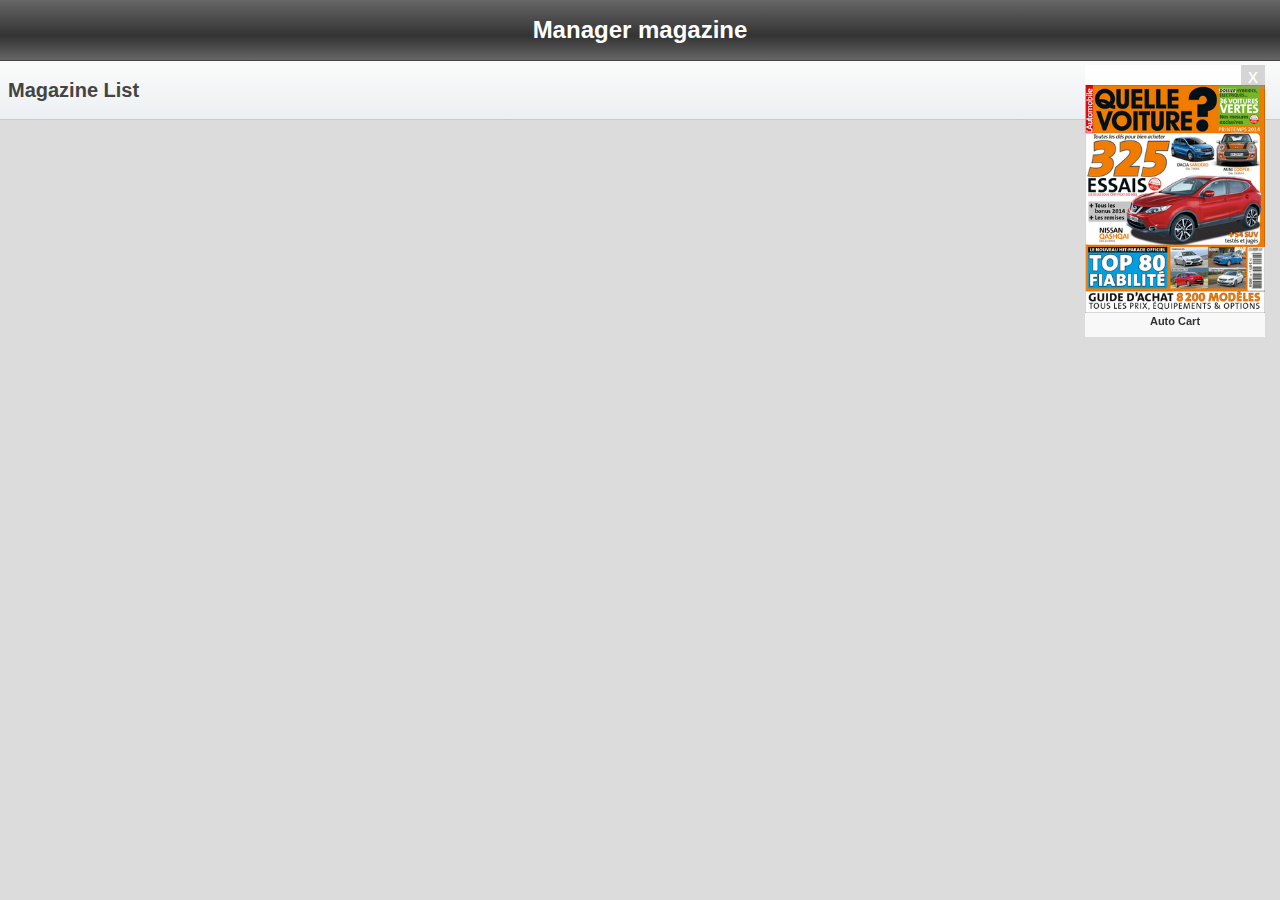
<file: index.html>
<!DOCTYPE HTML>
<html>
    <head>
        <title>Manager Magazine</title>
        <meta name="viewport" content="width=device-width,initial-scale=1, target-densityDpi=device-dpi"/>
        <link rel="stylesheet" href="css/styles.css" />
		<link rel="stylesheet" type="text/css" href="css/demoad.css" />
		
    </head>

    <body>
        
    <div id="header" class="header">
		<h1> Manager magazine</h1>
	</div>
	<div id="header2">
		<h2>Magazine List</h2>
	</div>
	
	<div id="wrapper">
		<ul id="employeeList" class="icon-list"></ul>
	</div>

	<div id="busy"/>Loading...</div>
	<!-- Quảng cáo -->
<div id="cdawrap" onclick='Remove_adv()' >
			<div id="bsap_402" class="bsap" data-serve="CKSDE">
				
				 
				<div id="fusion_ad">				
				<span class="fusionentire">
				 <a href="#" title="testting adv alatca" target="_top">
				   <img src="img/adv.jpg" alt="magazin-publish" border="0"  style=" margin-top:10px;"/></a>
				   <a href="#" class="fusiontext" title="testting adv alatca." target="_top">Auto Cart
					</a>
				</span>
			</div>
				
			
			</div>				
			<span id="cda-remove"></span>
			</div>
		
			<!-- END quảng cáo -->
	<script src="js/remove_adv.js" type="text/javascript"></script>	
	<script src="js/phonegap.js"></script>
	<script src="js/jquery.js"></script> 
    <script src="js/jquery.min.js"></script>
    <script src="js/iscroll.js"></script>
    <script src="js/employeelist.js"></script>

    </body>

</html>
</file>
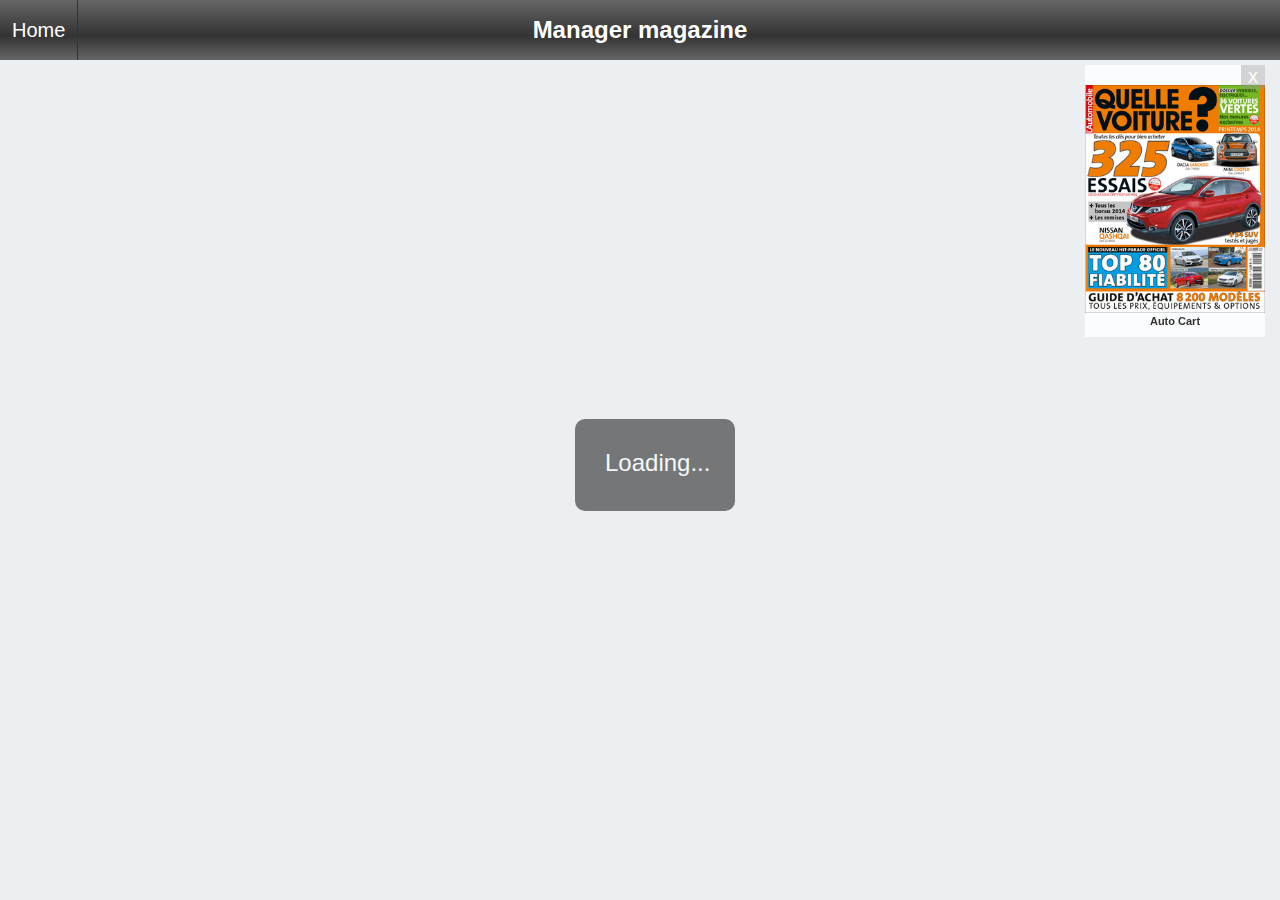
<file: employeedetails.html>
<!DOCTYPE HTML>
<html>
    <head>
        <title>Manager Phonebook Details</title>
        <meta name="viewport" content="width=device-width,initial-scale=1, target-densityDpi=device-dpi"/>
        <link rel="stylesheet" href="css/styles.css" />
		<link rel="stylesheet" type="text/css" href="css/demoad.css" />
    </head>
    
    <body>
       
	<div id="header" class="header">
		<a href="index.html" class="nav">Home</a>
		<h1>Manager magazine</h1>
	</div>
	<!--<div id="header2">		
	</div>  -->	
	<!-- chuyển từ id="wrapper" ->wrapper1-->
	<div id="wrapper1">
		<ul id="employeeDetails"></ul>
		
	</div>
	

	<div id="busy"/>Loading...</div>
	<!-- Quảng cáo -->
<div id="cdawrap" onclick='Remove_adv()' >
			<div id="bsap_402" class="bsap" data-serve="CKSDE">
				
				 
				<div id="fusion_ad">				
				<span class="fusionentire">
				 <a href="#" title="testting adv alatca" target="_top">
				   <img src="img/adv.jpg" alt="magazin-publish" border="0"  style=" margin-top:10px;"/></a>
				   <a href="#" class="fusiontext" title="testting adv alatca." target="_top">Auto Cart
					</a>
				</span>
			</div>
				
			
			</div>				
			<span id="cda-remove"></span>
			</div>
		
			<!-- END quảng cáo -->
	
	<script src="js/remove_adv.js" type="text/javascript"></script>	
	<script src="js/phonegap.js"></script>
	<script src="js/jquery.js"></script>
    <script src="js/iscroll.js"></script>
	<script src="js/employeedetails.js"></script>

    </body>

</html>
</file>
<file: css/styles.css>
*
{
font-family:sans-serif;	
font-size: 20px;
color: #444444;
-webkit-tap-highlight-color: rgba(0, 0, 0, 0);
}

body, 
html,
ul
{
	padding: 0px;
	margin: 0px;
}

body {

	width: : 100%;
	background: #DCDCDC;
}

h3 {
	font-size: 24px;
}

ul {
	clear: both;
	list-style-type: none;
	background: #FFFFFF;
}

li {
	clear: both;
	padding-top: 10px;
	padding-bottom: 4px;
	padding-left: 4px;
	padding-right: 0px;
	margin-left: 0px;
	border-bottom:solid 1px #CCCCCC;
	display:block;
	float:left;
	width:100%;
}

li .list-icon {
	float: left;
	margin-right: 12px;
	height: 100px; /* TODO: use 100x100 pics instead of scaling */ 
 }


.icon-list li {
	min-height: 108px;
}

.icon-list .line1 {
	padding-top: 20px;
}

li a { 
	text-decoration:none;
	display: block;
	margin:0px;
}


li .line1 {
	font-size: 22px;
	margin-top:0px;
	margin-bottom:0px;
	padding-top:12px;
	padding-bottom:0px;
	padding-left: 12px;
	font-weight: bold;
	float:left;
	display:block;
	width:75%;
}

li .line2 {
	margin-top:4px;
	margin-bottom:0px;
	padding-left: 12px;
	padding-bottom: 12px;
	color: #666666;
	float:left;
	display:block;
	
}

li .bubble {
	clear:both;
	position: absolute;
	right: 12px;
    background-color: #ECEFF2;
    -moz-border-radius: 10px;
    -webkit-border-radius: 10px;
    -khtml-border-radius: 10px;
    border-radius: 10px;
	font-size:14px;
	padding-top: 4px;
	padding-bottom: 4px;
	padding-left: 8px;
	padding-right: 8px;
	margin: 0px;
	margin-top: -50px;
	text-align: center;
}

li .action-icon {
	position: absolute;
	right: 12px;
	margin-top: -60px;
}

.header {
	position:  absolute;
 	text-align: center;
 	background: #666666; /* for non-css3 browsers */
	background: -webkit-gradient(linear, left top, left bottom, from(#666666), to(#666666), color-stop(.6,#333));
	color: #FFFFFF;
	top: 0px; 
	height: 60px;
	width: 100%;
	border-bottom: solid 1px #444444;
}

.header > h1 {
	font-size: 24px;
	font-weight: bold;
/* 	padding-top:18px;
 */	color: #FFFFFF;
}

.header > .nav {
	position: absolute;
	left: 12px;
	height:100%;
	/*padding-top: 18px;*/
	line-height:60px;
	padding-right: 12px;
	border-right: solid 1px #333333;
}

.header > .action {
	position: absolute;
	right: 10px;
}

.header a { 
	text-decoration:none;
	color: #FFFFFF;
}

#header2 {
	position: absolute;
	padding-top: 18px;
	padding-left: 8px;
	background: #ECEFF2; /* for non-css3 browsers */
	background: -webkit-gradient(linear, left top, left bottom, color-stop(0%,#FBFBFB), color-stop(100%,#ECEFF2));
	color: #000000;
	font-weight: bold;
	top: 61px; 
	height: 40px;
	left: 0px;
	right: 0px;
	border-bottom: solid 1px #C8CBCE;
	z-index:1;
}

#header2 > h2 {
	font-size: 20px;
	padding:0px;
	margin:0px;
}

#wrapper {
	position: absolute; 
	top: 120px; 
	bottom: 0px;
	width: 100%;
	overflow: auto;
} 
#wrapper1 {
	position: absolute; 
	top: 60px; 
	bottom: 0px;
	width: 100%;
	overflow: auto;
	background:#ECEFF2;
} 
.apdate{
	font-family:sans-serif;	
font-size: 20px;
color: #444444;
-webkit-tap-highlight-color: rgba(0, 0, 0, 0);
}
#busy {
	display:none;
	position: absolute;
	top: 50%;
 	left: 50%;
	margin-left: -65px;
	margin-top: -31px;
	color: #FFFFFF;
	font-size: 24px;	
	z-index:6;
	background-color: #000000;
	opacity:0.5;
 	width:100px;
	height:32px;
	padding: 30px;
	-moz-border-radius: 10px;
    -webkit-border-radius: 10px;
    -khtml-border-radius: 10px;
    border-radius: 10px;
	
}

#employeeDetails {
	/*padding: 12px;
 	margin-bottom: 12px;
 */}

#employeeDetails .img-detail {
	float: left;
	width:100%;
	height:auto;
}

#employeeDetails  .li-detail{
 margin:0px;
 padding:0px;
 border:0px;
 }
 @media screen and (max-width: 1280px){
.list-img{
		width:200px;
		height:250px;
		float:left;
		
 }
} 
 @media screen and (max-width: 800px){ 
 .list-img{
		width:150px;
		height:200px;
		float:left;
 }
 }
 @media screen and (max-width: 400px){ 
 .list-img{
		width:150px;
		height:200px;
		float:left;
 }
 }
</file>
<file: css/demoad.css>
#cdawrap {
	text-align: center; 
	width: 180px; 
	height: auto;
	right: 15px; 
	top: 65px;  
	position: fixed; 
	background: rgba(255,255,255,0.8);
	border: 1px rgba(0,0,0,0.1);
	z-index: 1000000;
	font-family: "Lato", "Helvetica Neue", Helvetica, Arial, "Lucida Grande", sans-serif;
}

body #cdawrap a {
	text-decoration: none;
}

body #cdawrap .one .bsa_it_ad .bsa_it_p a:hover {
    font-style: italic;
}

body #cdawrap .adpacks{
	background: #fff;
	padding: 15px;
	margin: 15px 0 0;
	border: 3px solid #eee;
}

body #cdawrap .carbonad {
	background: transparent;
	width: auto;
	height: auto;
	line-height: 1;
	border: none;
	padding: 10px 20px 40px;
}

body #cdawrap .carbonad-tag {
	position: absolute;
	margin: 0;
	bottom: 10px;
	left: 10px;
	float: none;
}

body #cdawrap .carbonad-img {
	float: none;
	margin: 5px auto;
	display: block;
}

body #cdawrap .carbonad-text {
	margin: 0;
	width: auto;
	height: auto;
	float: none;
}

body #cdawrap .one .bsa_it_ad{
	background: transparent; 
	border:none;
	font-family: inherit; 
	padding:10px 15px 10px 10px; 
	margin:0;
}
body #cdawrap .one .bsa_it_ad .bsa_it_i{
	display:block;
	padding:0;
	float:none;
	margin:0 0 5px;
}

body #cdawrap .one .bsa_it_ad .bsa_it_i img{
	padding:0;
	border:none;
}
	
body #cdawrap .one .bsa_it_ad .bsa_it_t{
	padding: 6px 0;
}

body #cdawrap .one .bsa_it_ad .bsa_it_d {
	color: #777;
	font-size: 11px;
}

body #cdawrap .one .bsa_it_p{
	display:none;
}
body #cdawrap #bsap_aplink,
body #cdawrap #bsap_aplink:hover{
	display: block;
	font-size: 10px;
	margin: 0px;
	position: relative;
	text-align: right;
	color: #b62b27;
	font-style: italic;
	padding: 5px;
}
#cdawrap .one .bsa_it_ad{
	padding: 10px;
}
#cdawrap .one .bsa_it_ad .bsa_it_i{
	margin: 0px;
	float: none;
}
#cda-remove{
	opacity: 0.4;
	width: 24px;
	height: 24px;
	position: absolute;
	top: 0px;
	right: 0px;
	background: #999;
	text-align: center;
	cursor: pointer;
}
#cda-remove:hover {
	background: #777;
}
#cda-remove:before {
	content: 'x';
	color: #fff;
	font-weight: 400;
	font-family: Arial, sans-serif;
}

#cdawrap .adhere.ad1.odd{
	bottom: 10px;
	position: absolute;
	font-size: 11px;
	right: 10px;
}

#cdawrap.custom-ad-no-text{
	width: 160px; 
	height: 135px;
}
#cdawrap.custom-ad-no-text a.custom-ad-link{
	display: block;
	margin: 15px 0 0 15px;
	text-align: left;
}
#cdawrap .fusionentire{
	display: block;
	padding: 10px 0;
}
#cdawrap #fusion_ad a{
	display: block;
	/*padding: 10px;*/
	width:100%;
	font-size: 11px;
	color: #333;
	font-weight: bold;
}
#cdawrap #fusion_ad a:hover,
#cdawrap #fusion_ad a:focus {
	color: #000;
}
#cdawrap #fusion_ad .poweredbyfusion {
	font-size: 10px;
}
@media screen and (max-width: 1280px){
#cdawrap #fusion_ad img{
 width:180px;
 height:auto;
 }
 }
@media screen and (max-width: 800px){ 
	#cdawrap,
	#cdawrap.custom-ad-no-text{
		width: 100%; 
		height: auto; 
		right: 0px; 
		top: auto !important; 
		bottom: 0px !important;
		left: 0px !important;
		background: #fff;
	} 
	#cdawrap.custom-ad-no-text a.custom-ad-link{
		margin: 15px auto 0 auto;
		text-align: center;
	}
	#cdawrap .one .bsa_it_ad .bsa_it_i{
		top: auto; 
		bottom: 2px;
	} 
}

@media screen and (max-width: 400px){ 
	#cdawrap{display: none !important;}
}
</file>
